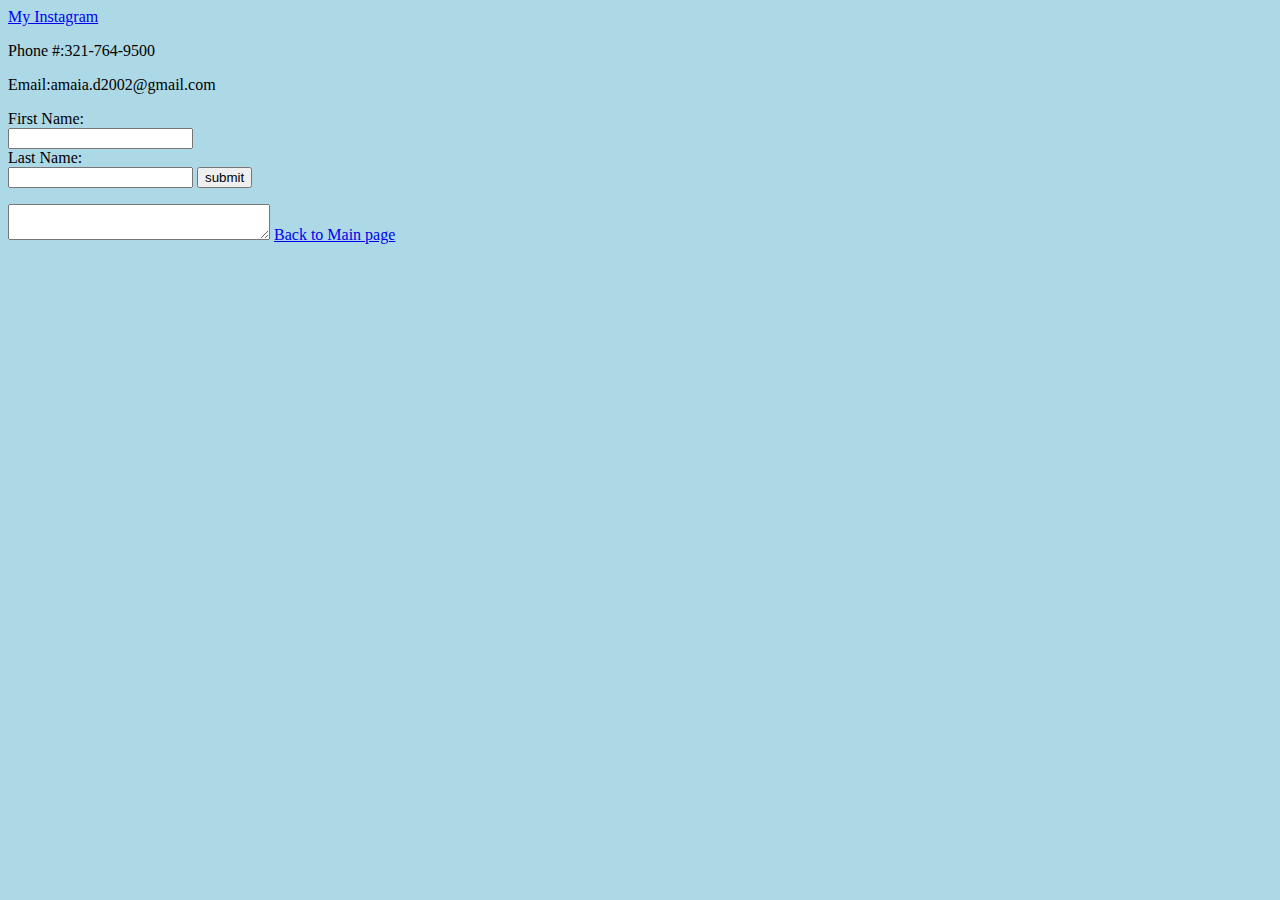
<file: contact.html>
<DOCTYPE html>
    <html>
        <head>
            <title>Contact Me</title>
            <style>
            body{
               background-color:lightblue; 
            }
            </style>
       </head>

       
        <body>
            <a href="https://www.instagram.com/amaia_oficial/?hl=en">My Instagram</a>
            <p>Phone #:321-764-9500</p>
            <p>Email:amaia.d2002@gmail.com</p>
            <form>
                First Name:<br>
                <input type="text" name="firstname"><br>
                Last Name:<br>
                <input type="text" name="lastname">
                <input type="submit" value="submit">
           
           </form>
           <textarea name="messasge" rows-"10" cols="30"></textarea>
           <a href="file:///C:/Users/Amaia/code/activity-12june/about%20me.html">Back to Main page</a>
           
            </body>
    </html>
</file>
